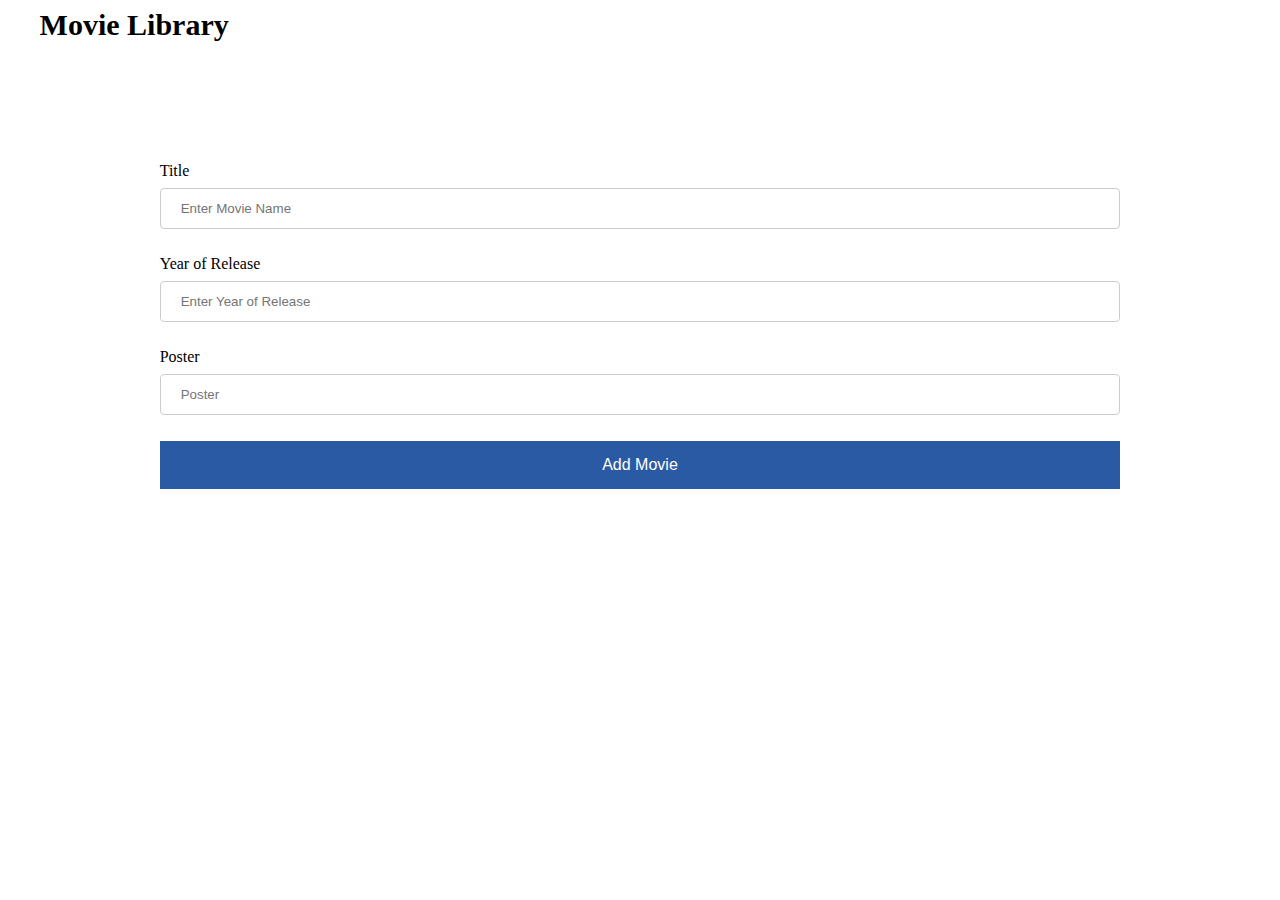
<file: add.html>
<!DOCTYPE html>
<html>
    <head>
        <meta charset="utf-8">
        <meta http-equiv="X-UA-Compatible" content="IE=edge">
        <title>Movies</title>
        <meta name="viewport" content="width=device-width, initial-scale=1">
        <link rel="stylesheet" type="text/css" media="screen" href="add.css" />
        <script type="text/javascript" src="add.js"></script>
    </head>
    <body>
        <div class="container">

                <div class="row">
                    <a class="header" href="index.html">Movie Library</a>
                </div>

                <div class="row">
                    <form class="movieform">
                        <label>Title</label>
                        <input type="text" placeholder="Enter Movie Name"><br>
                        <label>Year of Release</label>
                        <input type="text" placeholder="Enter Year of Release"><br>
                        <label>Poster</label>
                        <input type="text" placeholder="Poster"><br>
                        <button class="button" onclick="addmovie()">Add Movie</button>
                    </form>
                </div>
        </div>
    </body>
</html>
</file>
<file: add.css>
.container{
    display: flex;
    flex-direction: column;
    width: 95%;
    margin: auto;
}

.movieform{
   display: flex;
   flex-direction: column;
   width: 80%;
   margin:auto;
   height: 350px;
   padding:10%;
}
.button{
    background-color:rgb(43, 90, 165);
    border: none;
    color: white;
    padding: 15px 75px;
    text-align: center;
    font-size: 16px;
  }
  .header{
    color: black;
    font-size:30px;
    text-decoration: none;
    font-weight: bolder;
    cursor: pointer;
}
input[type=text]{
  width: 100%;
  padding: 12px 20px;
  margin: 8px 0;
  display: inline-block;
  border: 1px solid #ccc;
  border-radius: 4px;
  box-sizing: border-box;
}
</file>
